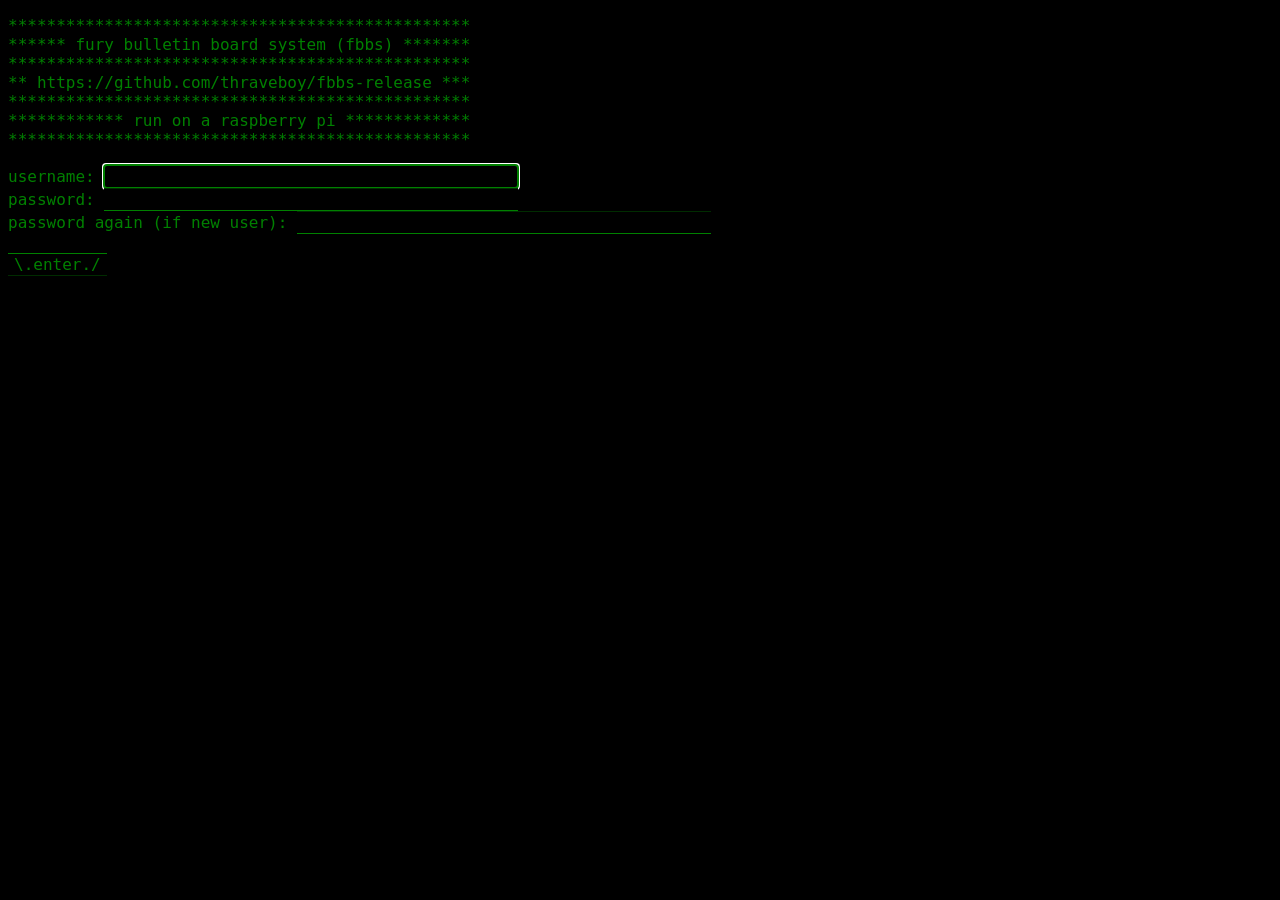
<file: index.html>
<!DOCTYPE html>
<html>
<head>
<style>
body, input {
    font-family: monospace;
    background-color: black;
    color: green;
    font-size: large;
}

input {
    border-top-width: 1px;
    border-bottom-width: 1px;
    border-left-width: 0px;
    border-right-width: 0px;
    border-color: green;
    outline-width: 1px;
    outline-width-left: 0px;
    outline-width-right: 0px;
    outline-color: green;
}

</style>
</head>

<body>
<?php
  $_LOCAL_API_CALLS = 1;
?>

<p>
************************************************
<br>
****** fury bulletin board system (fbbs) *******
<br>
************************************************
<br>
** https://github.com/thraveboy/fbbs-release ***
<br>
************************************************
<br>
************ run on a raspberry pi *************
<br>
************************************************
<br>
<FORM NAME="form1" METHOD="POST" ACTION="fbbs-login-submit.php">
username:
<INPUT TYPE="Text" VALUE="" id="username" NAME="username" SIZE="40" autofocus>
<br>
password:
<INPUT TYPE="Password" VALUE="" id="password" NAME="password" SIZE="40" autofocus>
<br>
password again (if new user):
<INPUT TYPE="Password" VALUE="" id="password-again" NAME="password-again" SIZE="40" autofocus>
<div class="userpassDiv" />
<br>
<input type="submit" value="\.enter./" />
</FORM>
</p>

</body>
</html>
</file>
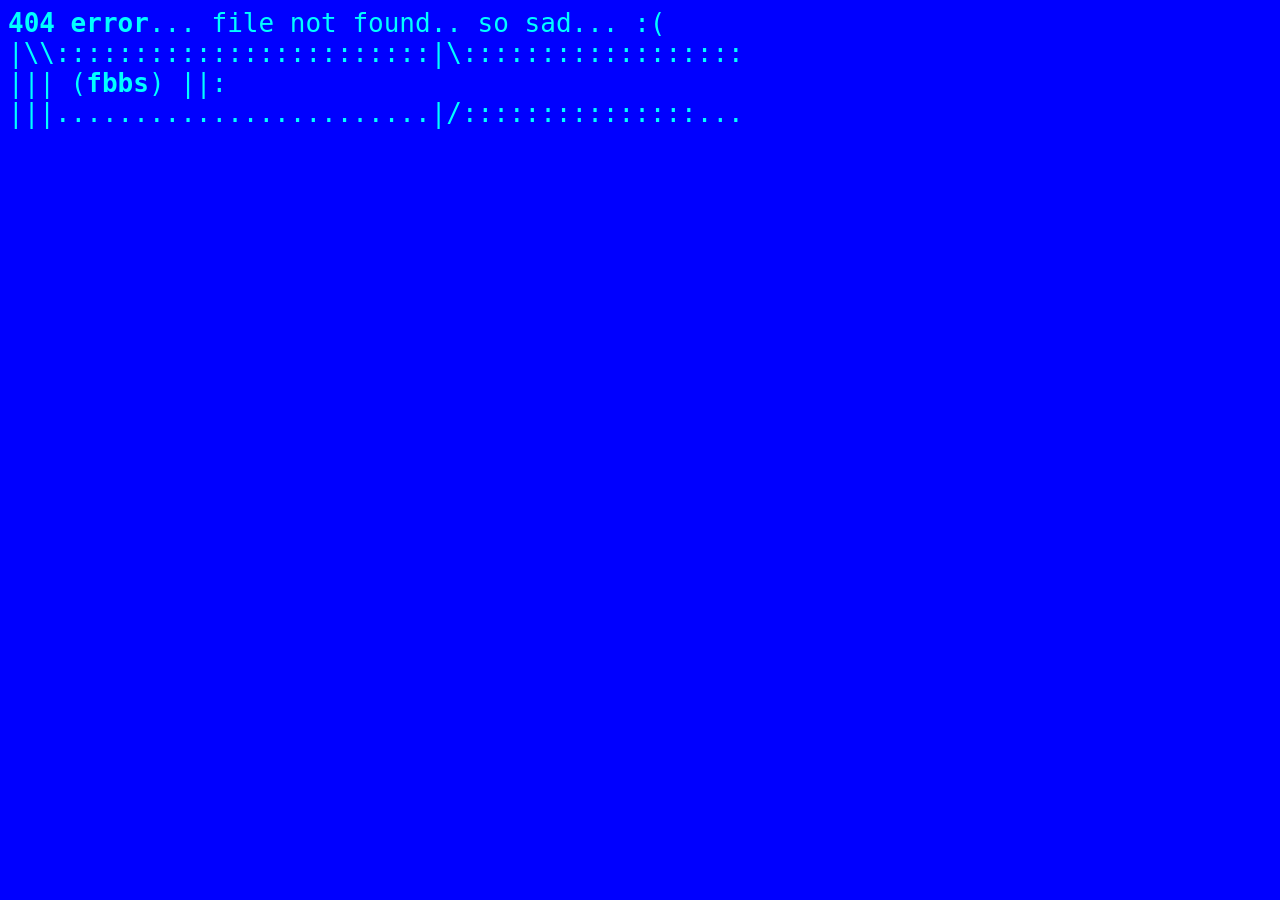
<file: custom_404.html>
<!DOCTYPE html>
<html>
<head>
<style>
body, input {
    font-family: monospace;
    font-size: xx-large;
    background-color: blue;
    color: cyan;
}

input {
    border-top-width: 1px;
    border-bottom-width: 1px;
    border-left-width: 0px;
    border-right-width: 0px;
    border-color: cyan;
    outline-width: 1px;
    outline-width-left: 0px;
    outline-width-right: 0px;
    outline-color: cyan;
    color: cyan;
}

input[type=submit] {
    outline-color: cyan;
    background-color: blue;
}

p {
  white-space: nowrap;
}

</style>
</head>

<body>
<b>404 error</b>... file not found.. so sad... :(
<br>
|\\::::::::::::::::::::::::|\::::::::::::::::::
<br>
||| (<b>fbbs</b>) ||: 
<br>
|||........................|/:::::::::::::::...
</body>
</html>
</file>
